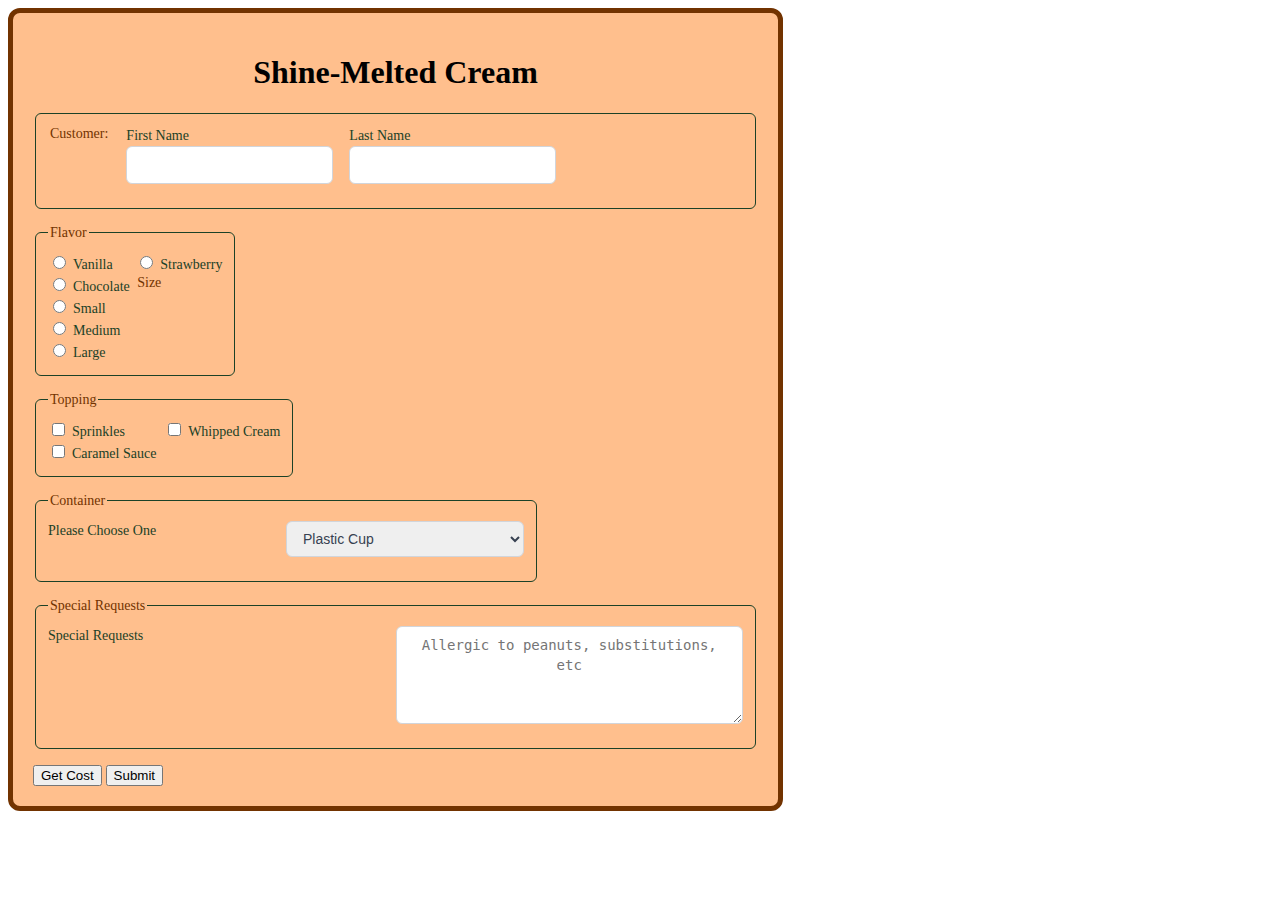
<file: index.html>
<!DOCTYPE html>
<html lang="en">
<head>
    <meta charset="UTF-8">
    <title>Title</title>
    <link href="style.css" rel="stylesheet" type="text/css">
</head>
<body>
<div class="Container">
    <div class="content">
        <h1>Shine-Melted Cream</h1>
        <form>
            <fieldset>
            <div class="row">
                <legend>Customer:</legend>
                <div>
                    <label for="firstname">First Name</label>
                    <input id="firstname" name="first_name" type="text">
                </div>
                <div>
                    <label for="lastname">Last Name</label>
                    <input id="lastname" name="last_name" type="text">
                </div>
            </div>
            </fieldset>
            <div>
                <fieldset>
                <legend><bold>Flavor</bold></legend>
                <div>
                    <input type="radio" id="vanilla" name="icecream">
                    <label for="vanilla">Vanilla</label>
                </div>
                <div>
                    <input type="radio" id="strawberry" name="icecream">
                    <label for="strawberry">Strawberry</label>
                </div>
                <div>
                    <input type="radio" id="chocolate" name="icecream">
                    <label for="chocolate">Chocolate</label>
                </div>
                <legend><bold>Size</bold></legend>
                <div>
                    <div>
                        <input type="radio" id="small" name="size">
                        <label for="small">Small</label>
                    </div>
                    <div>
                        <input type="radio" id="medium" name="size">
                        <label for="medium">Medium</label>
                    </div>
                    <div>
                        <input type="radio" id="large" name="size">
                        <label for="large">Large</label>
                    </div>
                </div>
                </fieldset>
            </div>
            <div>
                <fieldset>
                <legend><bold>Topping</bold></legend>
                <div>
                    <input type="checkbox" id="sprinkles" name="sprinkles" value="sprinkles">
                    <label for="Sprinkles">Sprinkles</label>
                </div>
                <div>
                    <input type="checkbox" id="whippedCream" name="whippedCream" value="WhippedCream">
                    <label for="WhippedCream">Whipped Cream</label>
                </div>
                <div>
                    <input type="checkbox" id="caramel" name="caramel" value="caramel">
                    <label for="caramel">Caramel Sauce</label>
                </div>
                </fieldset>
            </div>
            <div>
                <fieldset>
                <legend><bold>Container</bold></legend>
                    <label for="container">Please Choose One</label>
                    <select name="container" id="container">
                        <option value="cup">Plastic Cup</option>
                        <option value="sugar">Sugar Cone</option>
                        <option value="waffle">Waffle Cone</option>
                        <option value="dippedWaffle">Chocolate Dipped Waffle Cone</option>
                    </select>
                </fieldset>
            </div>
            <div>
                <fieldset>
                    <legend><bold>Special Requests</bold></legend>
                <label for="specialRequests">Special Requests</label>
                <textarea id="specialRequests" name="specialRequests" rows="4" cols="50" placeholder="Allergic to peanuts, substitutions, etc"></textarea>
                </fieldset>
            </div>
            <button type="button" onclick="alert('Free for our Grand Opening!')">Get Cost</button>
            <button type="submit">Submit</button>
        </form>
    </div>
</div>
</body>
</html>
</file>
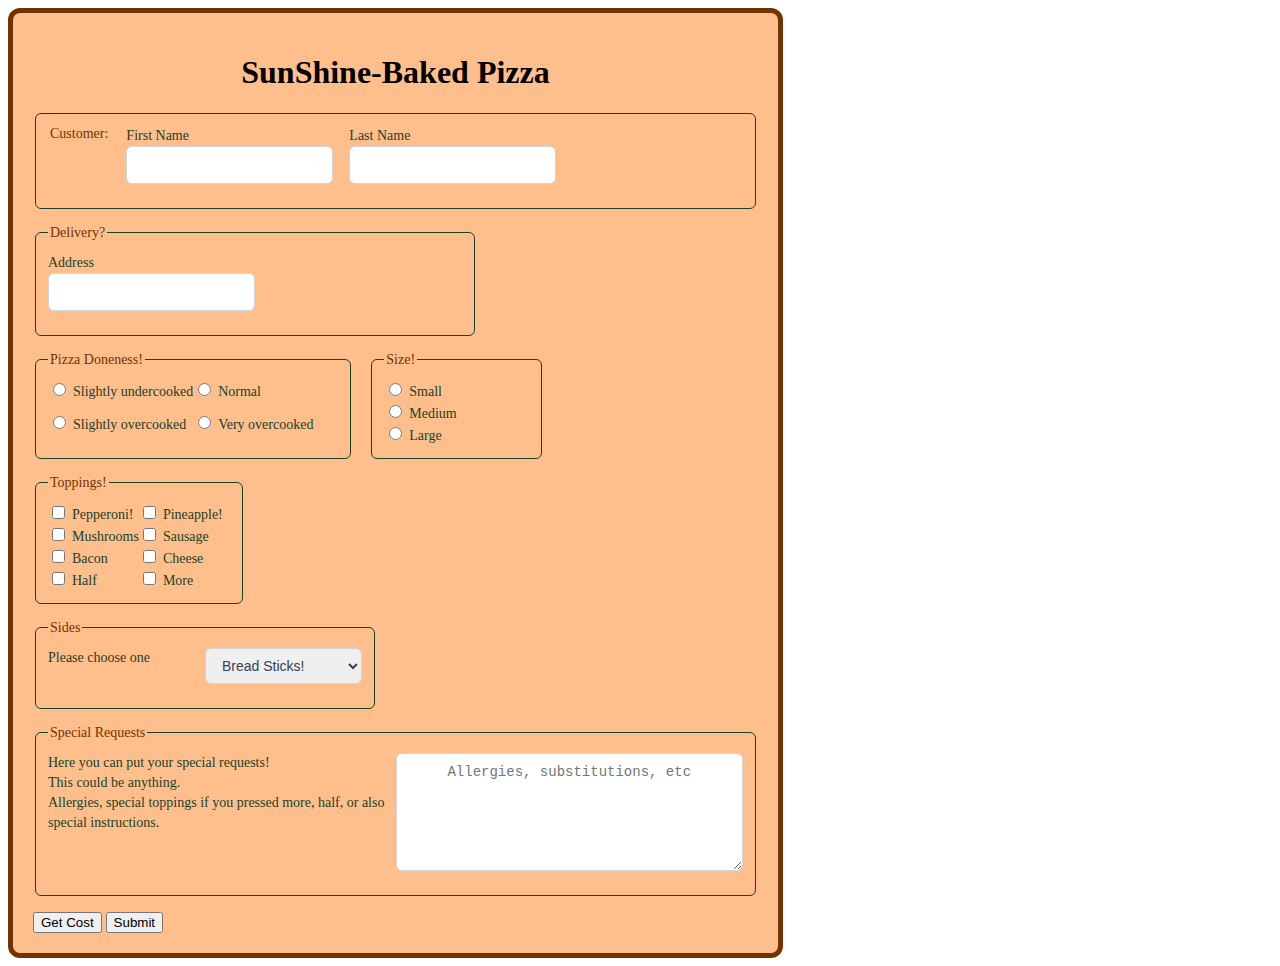
<file: pizzeria.html>
<!DOCTYPE html>
<html lang="en">
<head>
    <meta charset="UTF-8">
    <title>Pizza Order!</title>
    <link href="style.css" rel="stylesheet" type="text/css">
</head>
<body>
<div class="Container">
    <div class="content">
        <h1>SunShine-Baked Pizza</h1>
        <form>
            <fieldset>
                <div class="row">
                    <legend>Customer:</legend>
                    <div>
                        <label for="firstname">First Name</label>
                        <input id="firstname" name="first_name" type="text">
                    </div>
                    <div>
                        <label for="lastname">Last Name</label>
                        <input id="lastname" name="last_name" type="text">
                    </div>
                </div>
            </fieldset>
            <div>
                <fieldset>
                    <legend>Delivery?</legend>
                    <div>
                        <label for="address">Address</label>
                        <input id="address" name="address" type="text">
                    </div>
                </fieldset>
            </div>
            <div class="row">
                <fieldset>
                    <legend><bold>Pizza Doneness!</bold></legend>
                    <div>
                        <input type="radio" id="slightlyundercooked" name="pizzadone">
                        <label for="slightlyundercooked">Slightly undercooked</label>
                    </div>
                    <div>
                        <input type="radio" id="normal" name="pizzadone">
                        <label for="normal">Normal</label>
                    </div>
                    <div>
                        <input type="radio" id="slightlyovercooked" name="pizzadone">
                        <label for="slightlyovercooked">Slightly overcooked</label>
                    </div>
                    <div>
                        <input type="radio" id="veryovercooked" name="pizzadone">
                        <label for="veryovercooked">Very overcooked</label>
                    </div>
                </fieldset>
                <fieldset>
                    <legend><bold>Size!</bold></legend>
                    <div>
                        <div>
                            <input type="radio" id="small" name="size">
                            <label for="small">Small</label>
                        </div>
                        <div>
                            <input type="radio" id="medium" name="size">
                            <label for="medium">Medium</label>
                        </div>
                        <div>
                            <input type="radio" id="large" name="size">
                            <label for="large">Large</label>
                        </div>
                    </div>
                </fieldset>
            </div>
            <div>
                <fieldset>
                    <legend><bold>Toppings!</bold></legend>
                    <div>
                        <input type="checkbox" id="pepperoni" name="pepperoni" value="pepperoni">
                        <label for="pepperoni">Pepperoni!</label>
                    </div>
                    <div>
                        <input type="checkbox" id="pineapple" name="pineapple" value="pineapple">
                        <label for="pineapple">Pineapple!</label>
                    </div>
                    <div>
                        <input type="checkbox" id="mushrooms" name="mushrooms" value="mushrooms">
                        <label for="mushrooms">Mushrooms</label>
                    </div>
                    <div>
                        <input type="checkbox" id="sausage" name="sausage" value="sausage">
                        <label for="sausage">Sausage</label>
                    </div>
                    <div>
                        <input type="checkbox" id="bacon" name="bacon" value="bacon">
                        <label for="bacon">Bacon</label>
                    </div>
                    <div>
                        <input type="checkbox" id="cheese" name="cheese" value="cheese">
                        <label for="cheese">Cheese</label>
                    </div>
                    <div>
                        <input type="checkbox" id="half" name="half" value="half">
                        <label for="half">Half</label>
                    </div>
                    <div>
                        <input type="checkbox" id="more" name="more" value="more">
                        <label for="more">More</label>
                    </div>
                </fieldset>
            </div>
            <div class="row">
                <fieldset>
                    <legend><bold>Sides</bold></legend>
                    <label for="sides">Please choose one</label>
                    <select name="sides" id="sides">
                        <option value="breadsticks">Bread Sticks!</option>
                        <option value="cookie">Cookies!</option>
                        <option value="mozzarella">Mozzarella sticks!</option>
                        <option value="brownies">Brownies!</option>
                        <option value="chickenwings">Chicken Wings!</option>
                        <option value="none">None :(</option>
                    </select>
                </fieldset>
            </div>
            <div>
                <fieldset>
                    <legend><bold>Special Requests</bold></legend>
                    <label for="specialRequests">Here you can put your special requests!<br>This could be anything.<br>Allergies, special toppings if you pressed more, half, or also special instructions.</label>
                    <textarea id="specialRequests" name="specialRequests" rows="5" cols="100" placeholder="Allergies, substitutions, etc"></textarea>
                </fieldset>
            </div>
            <button type="button" onclick="alert('Free for our Grand Opening!')">Get Cost</button>
            <button type="submit">Submit</button>
        </form>
    </div>
</div>
</body>
</html>
</file>
<file: style.css>
*{
    box-sizing: border-box;
}
body{
    background-image: url("https://static.vecteezy.com/system/resources/previews/000/695/413/original/seamless-pattern-of-pizza-isolated-on-black-background-vector.jpg");
    background-size: 1200px 1200px;
}

label {
    display: block;
    line-height: 1.25rem;
    font-weight: 500;
    font-size: 14px;
    color: rgb(27, 65, 39);
}

input[type="text"], textarea, select{
    font-size: .875rem;
    line-height: 1.25rem;
    border: 1px solid #d1d5db;
    border-radius: 6px;
    padding: 8px 12px;
    margin-bottom: 12px;
    color: #374151;
}
fieldset{
    border: 1px solid #1b4127;
    border-radius: 6px;
    width: fit-content;
    margin-bottom: 16px;
    padding: 12px;
}


fieldset legend{
    font-size: 14px;
    color: #723300;
}

input[type="checkbox"]{
    display: inline-block;
}

input[type="checkbox"] ~ label, input[type="radio"] ~ label {
    display: inline;
}

section{
    margin-bottom: 16px;
}

section header{
    margin-bottom: 8px;
}

.row {
    display: flex;
    gap: 16px;
}


.container{
    max-width: 1300px;
    margin: 0 auto;
}

.content{
    box-shadow: 0 1px 3px 0 rgba(0 0 0  0.1), 0 1px 2px -1px rgba(0 0 0  0.1);
    background: #ffbf8d;
    padding: 20px;
    border-radius: 12px;
    width: 775px;
    border:  5px solid #723300;
}
.center{
    display: flex;
    justify-content: center;
    align-items: center;
}
h1 {
    text-align: center;
}
fieldset {
    display: grid;
    grid-template-columns: 1fr 1fr;
}
textarea {
    text-align: center
;
}
</file>
